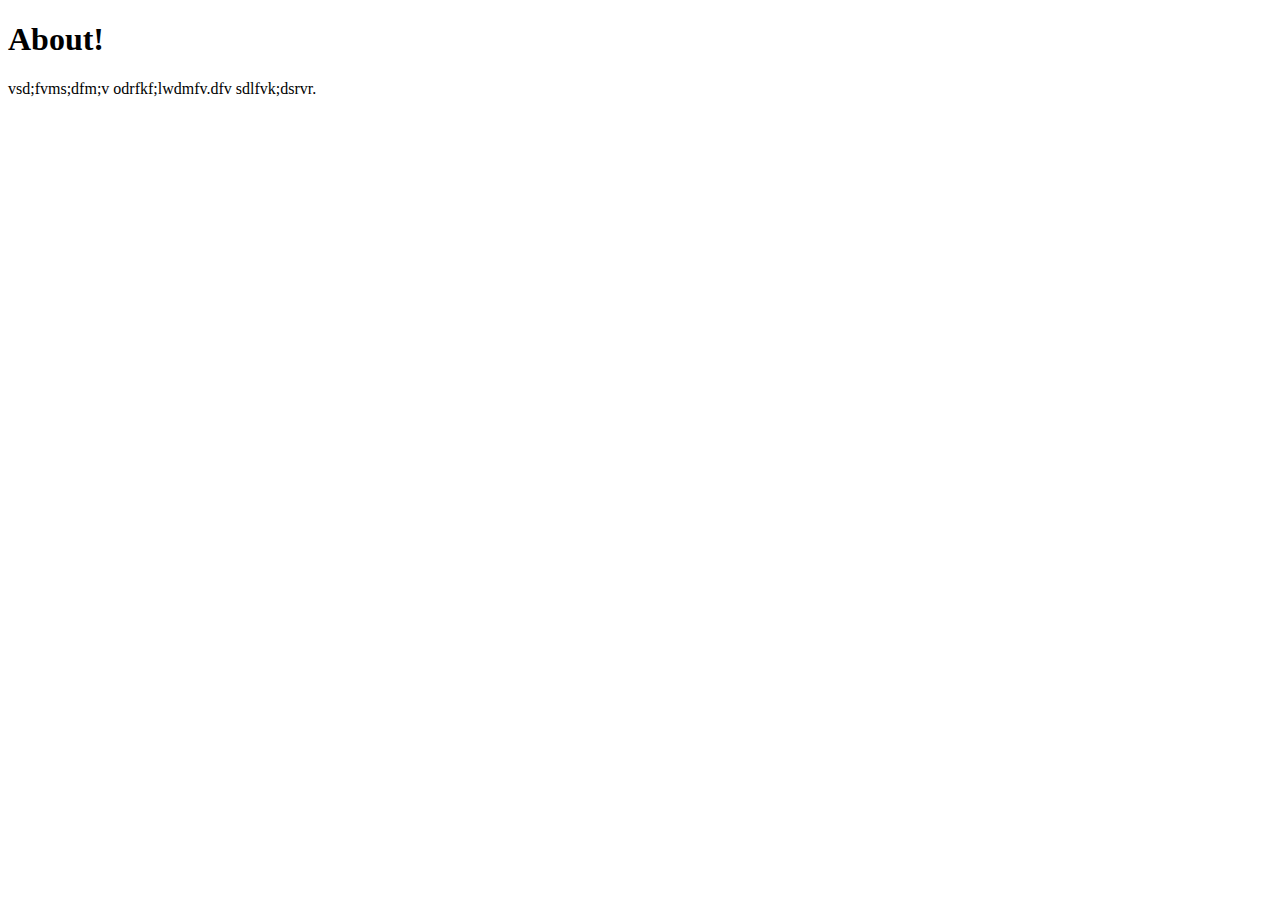
<file: s7/about.html>
<!DOCTYPE html>
<html lang="en">
<head>
    <meta charset="UTF-8">
    <meta name="viewport" content="width=device-width, initial-scale=1.0">
    <title>Document</title>
</head>
<body>
    <h1>About!</h1>
    <p>vsd;fvms;dfm;v odrfkf;lwdmfv.dfv sdlfvk;dsrvr.</p>
</body>
</html>
</file>
